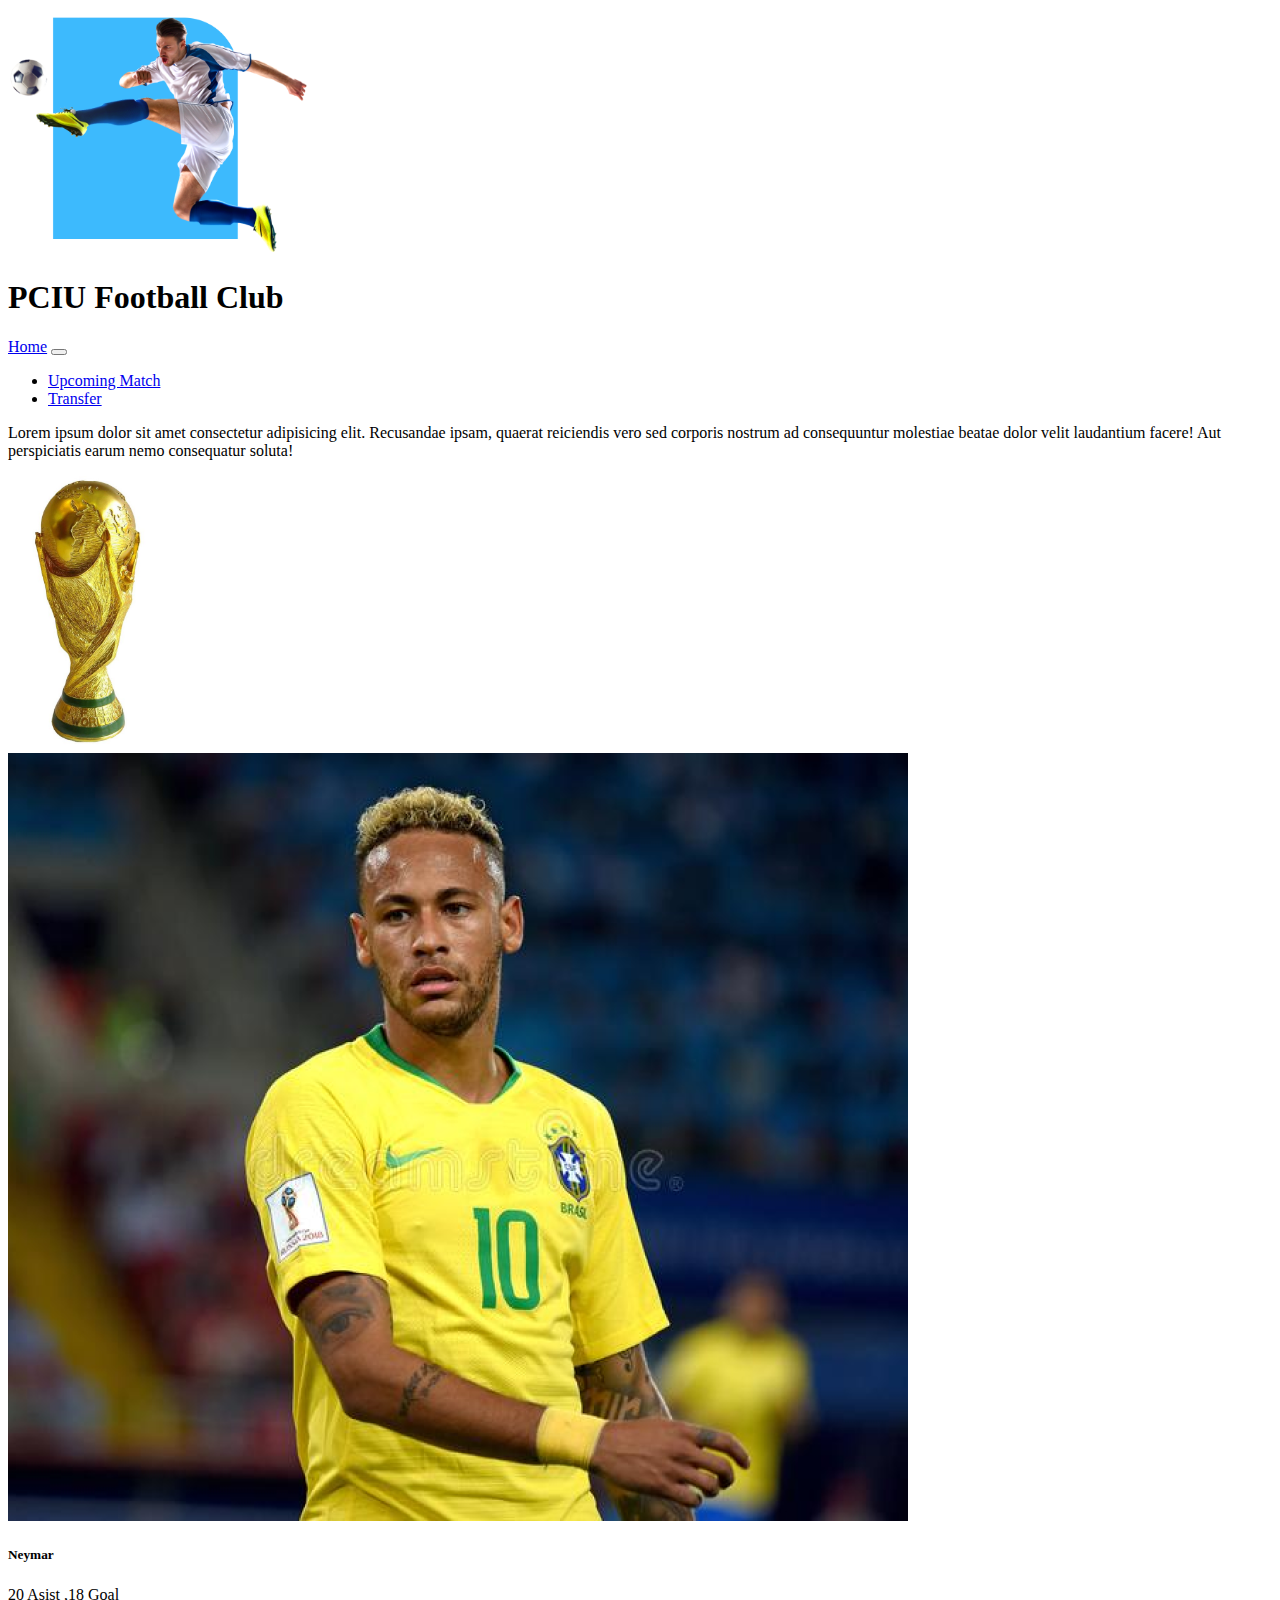
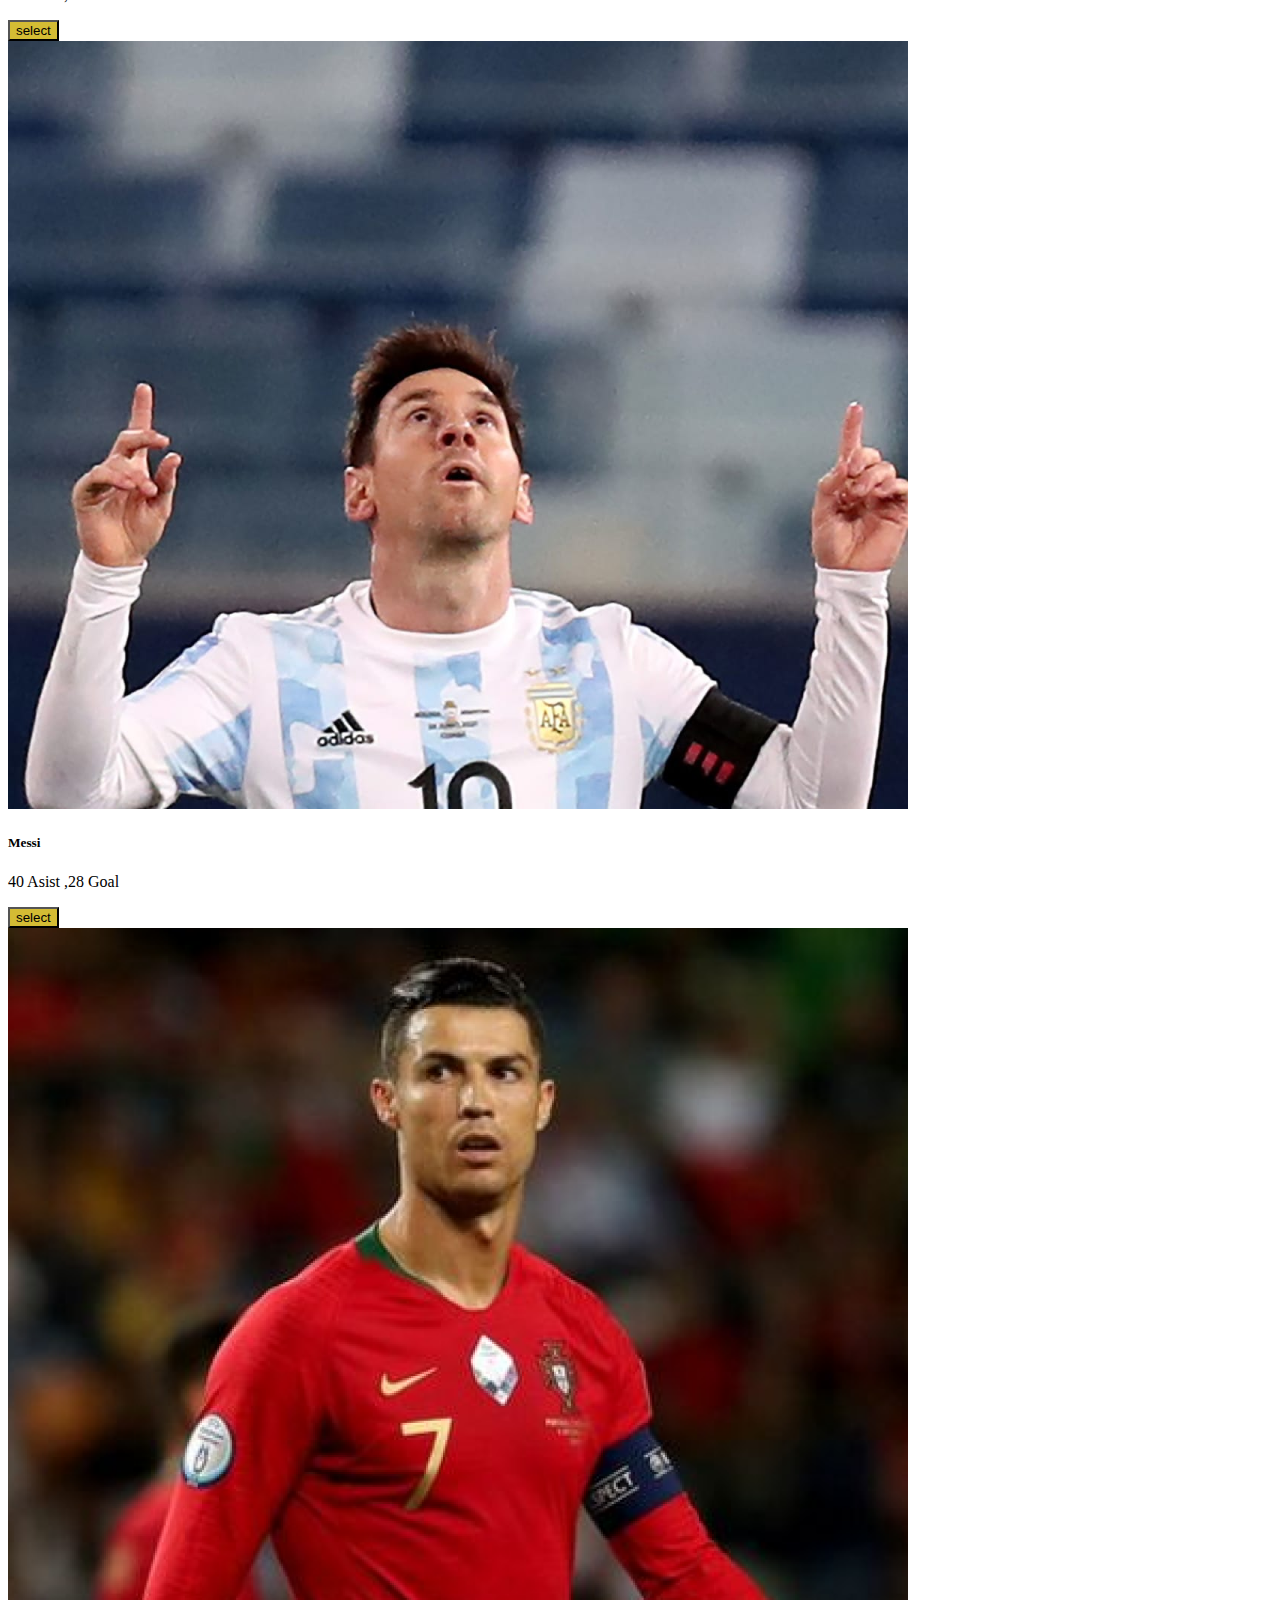
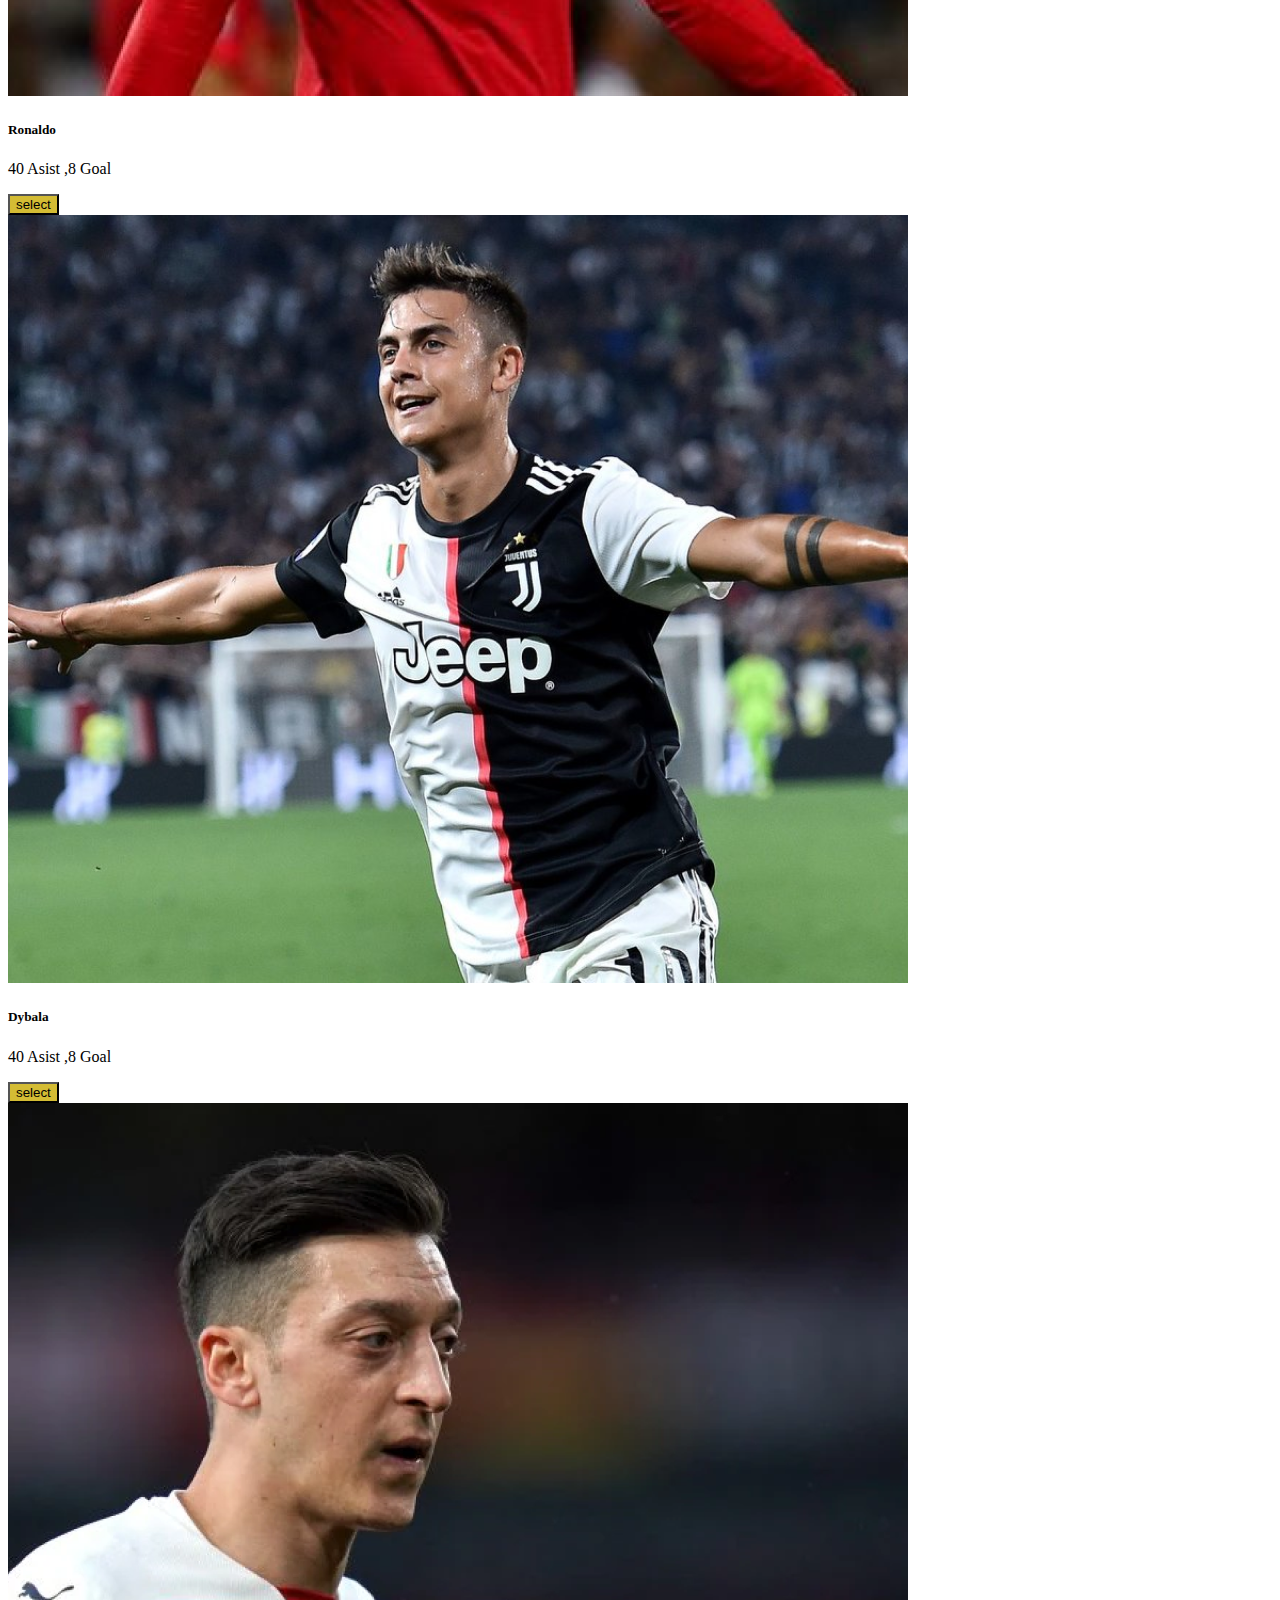
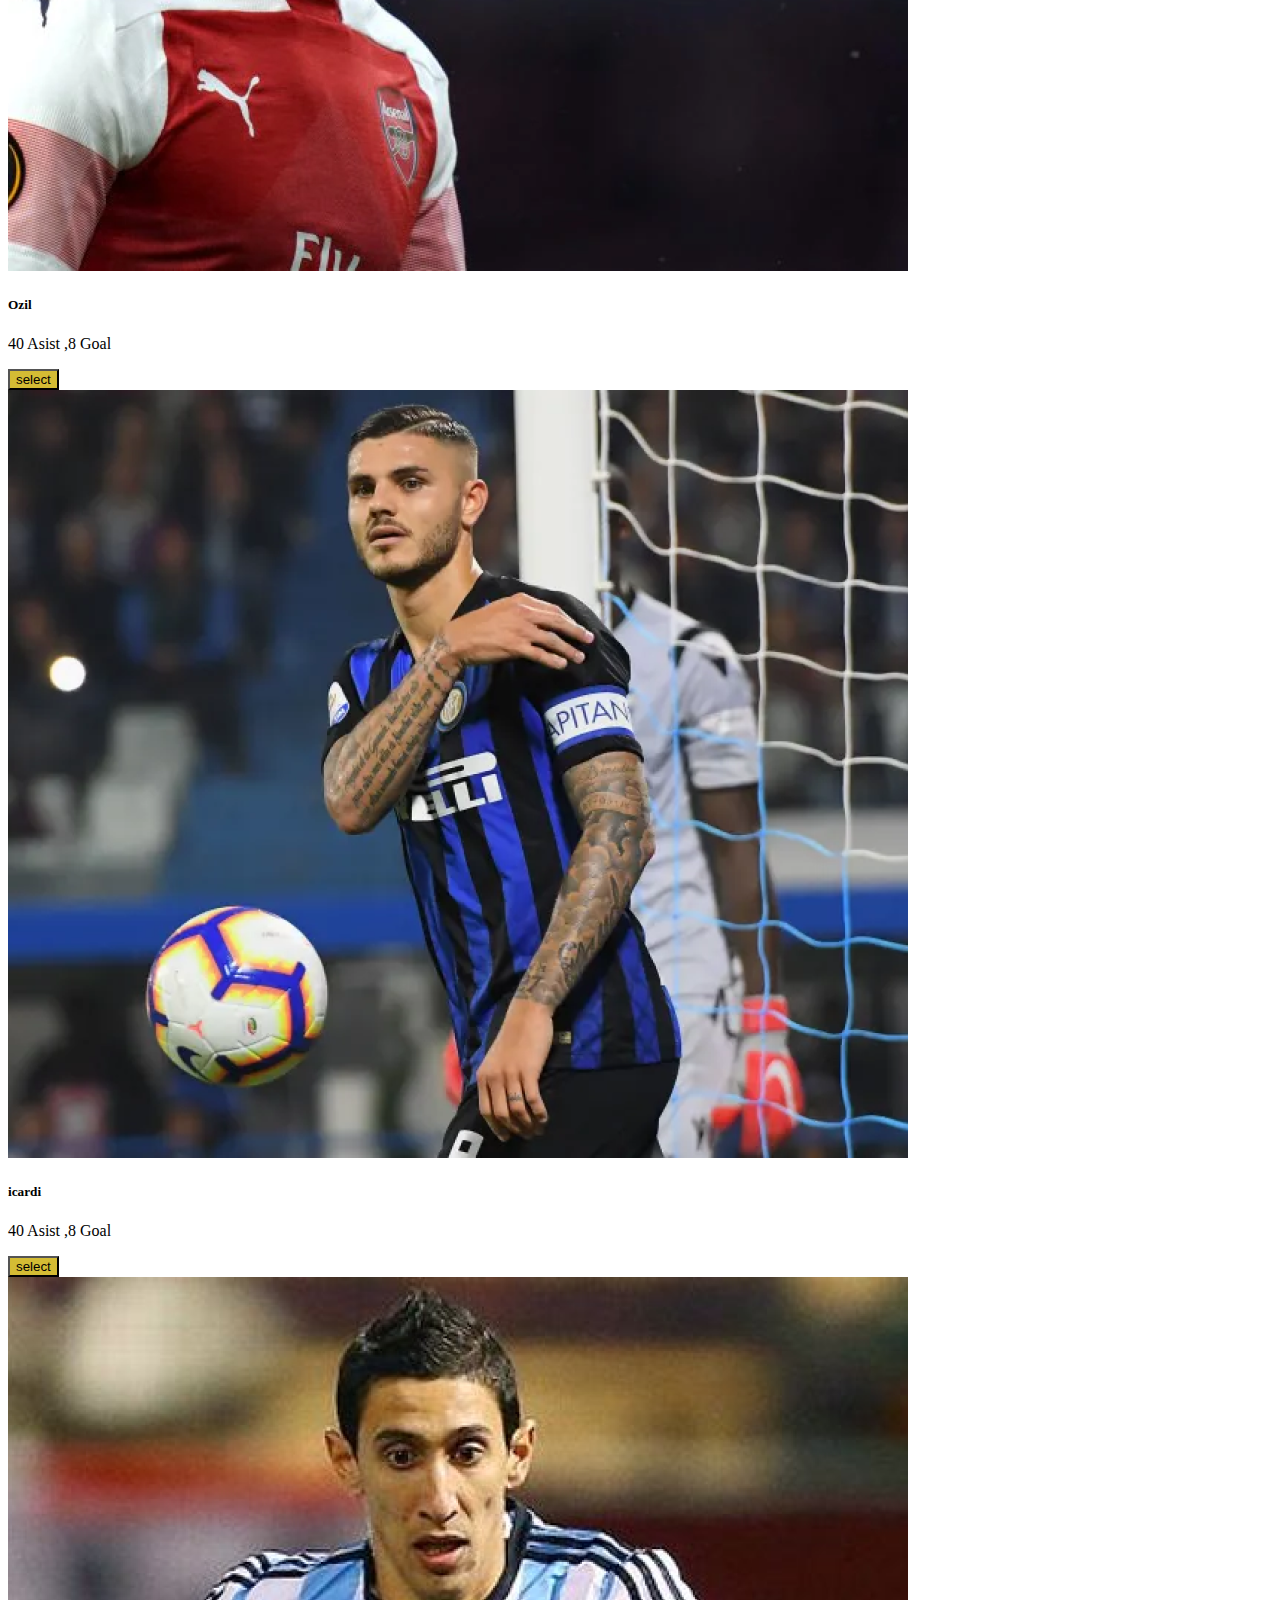
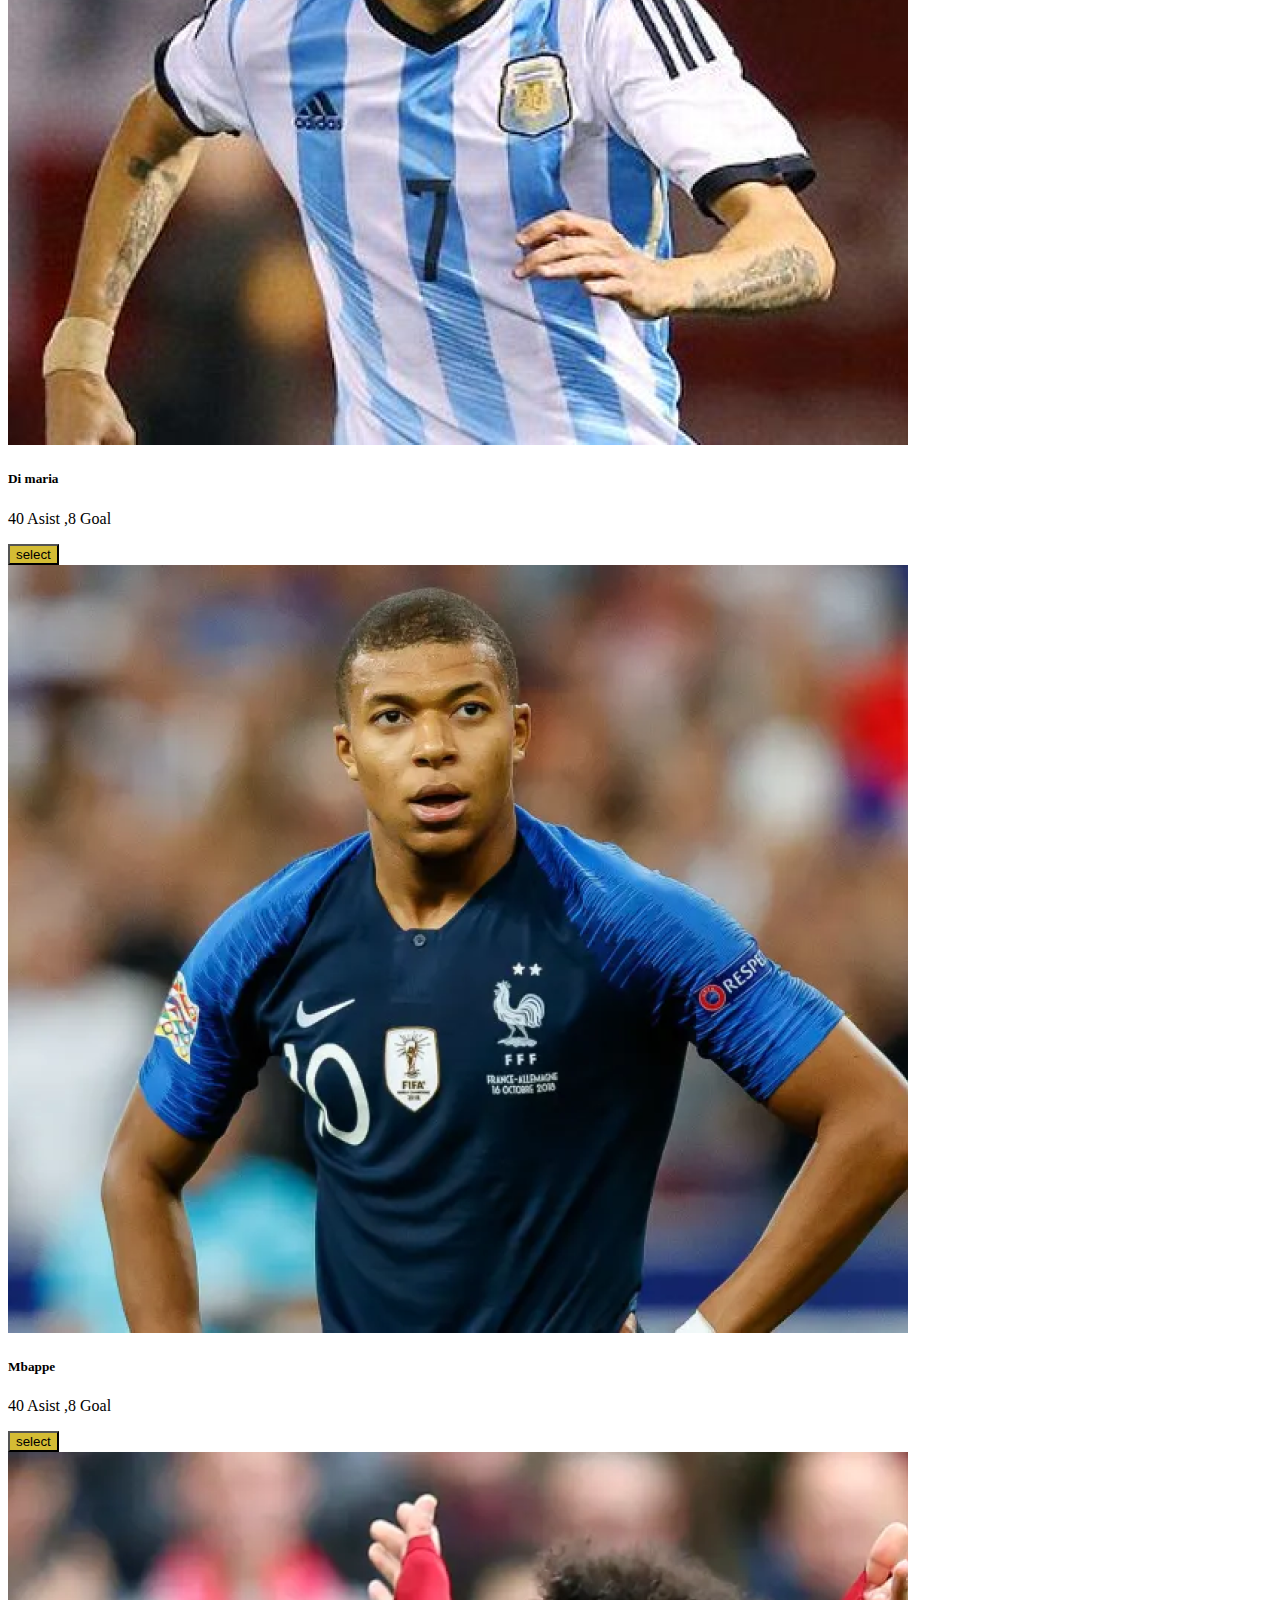
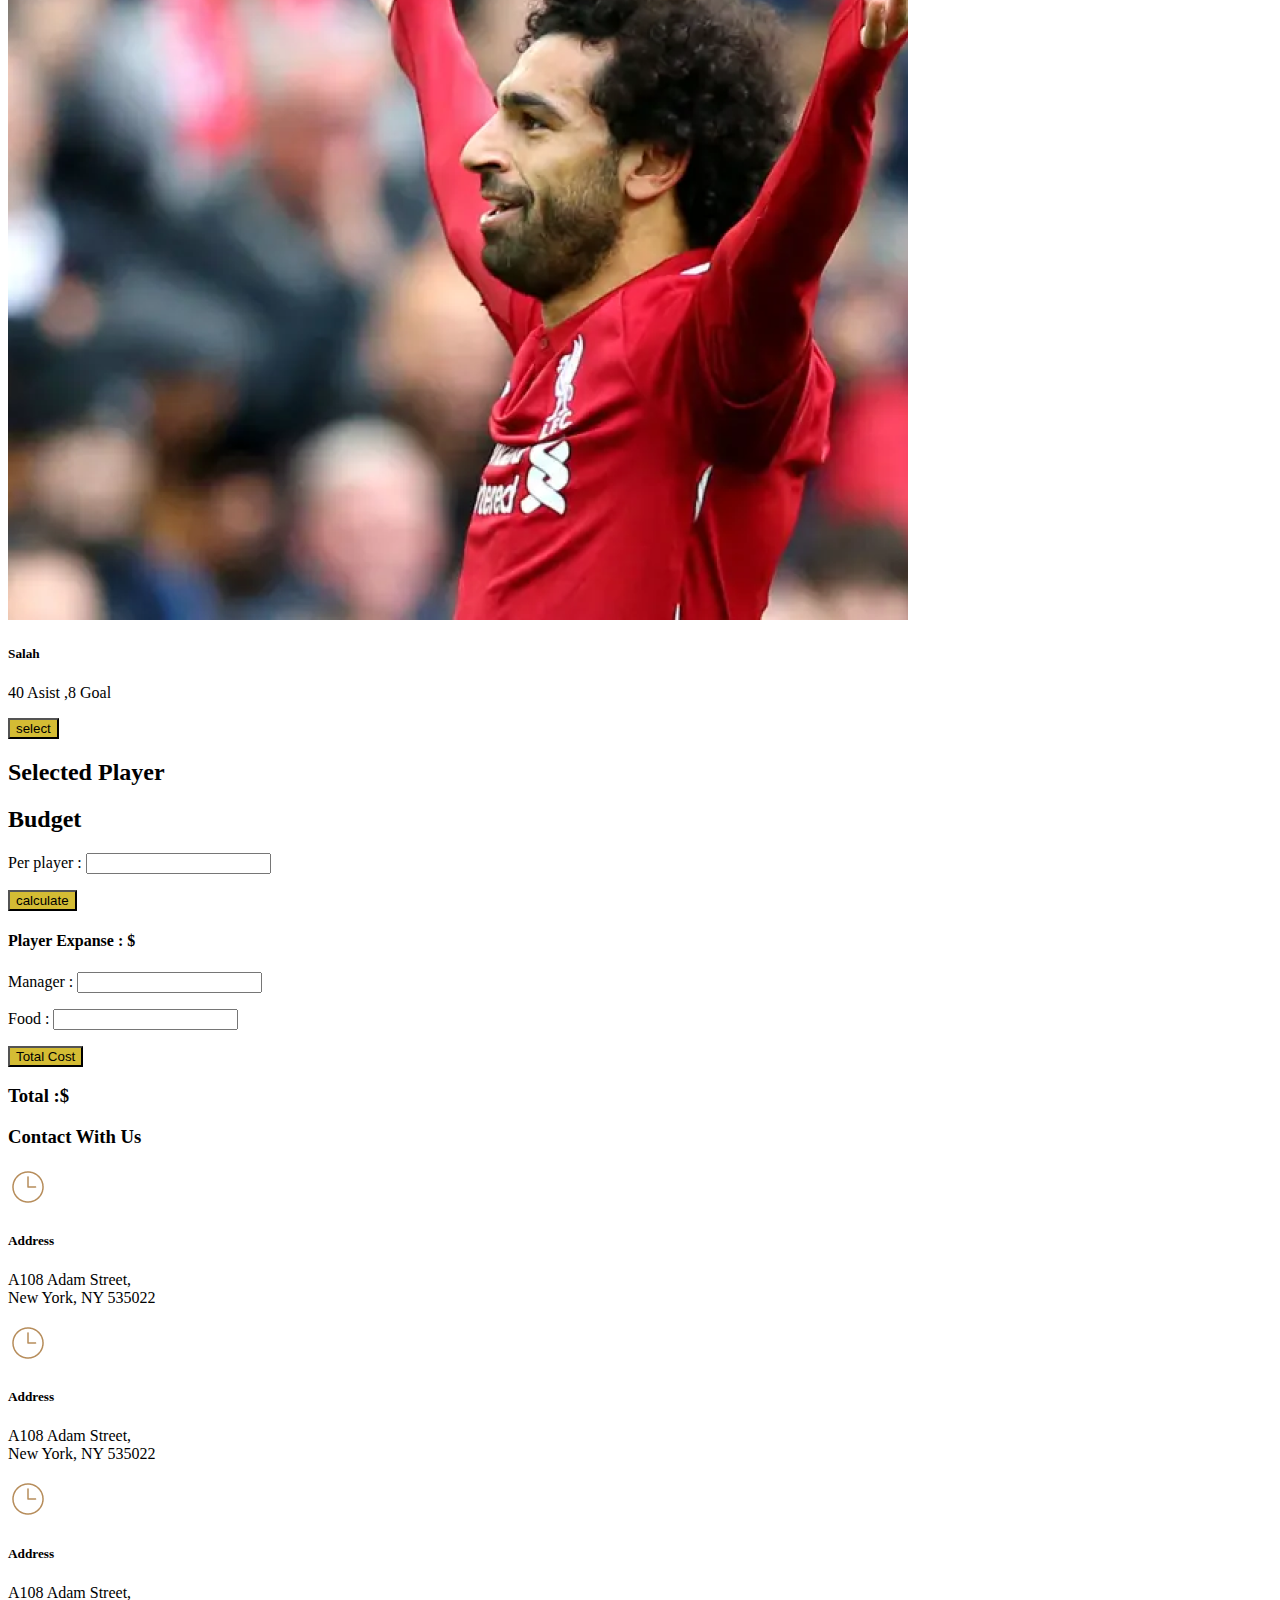
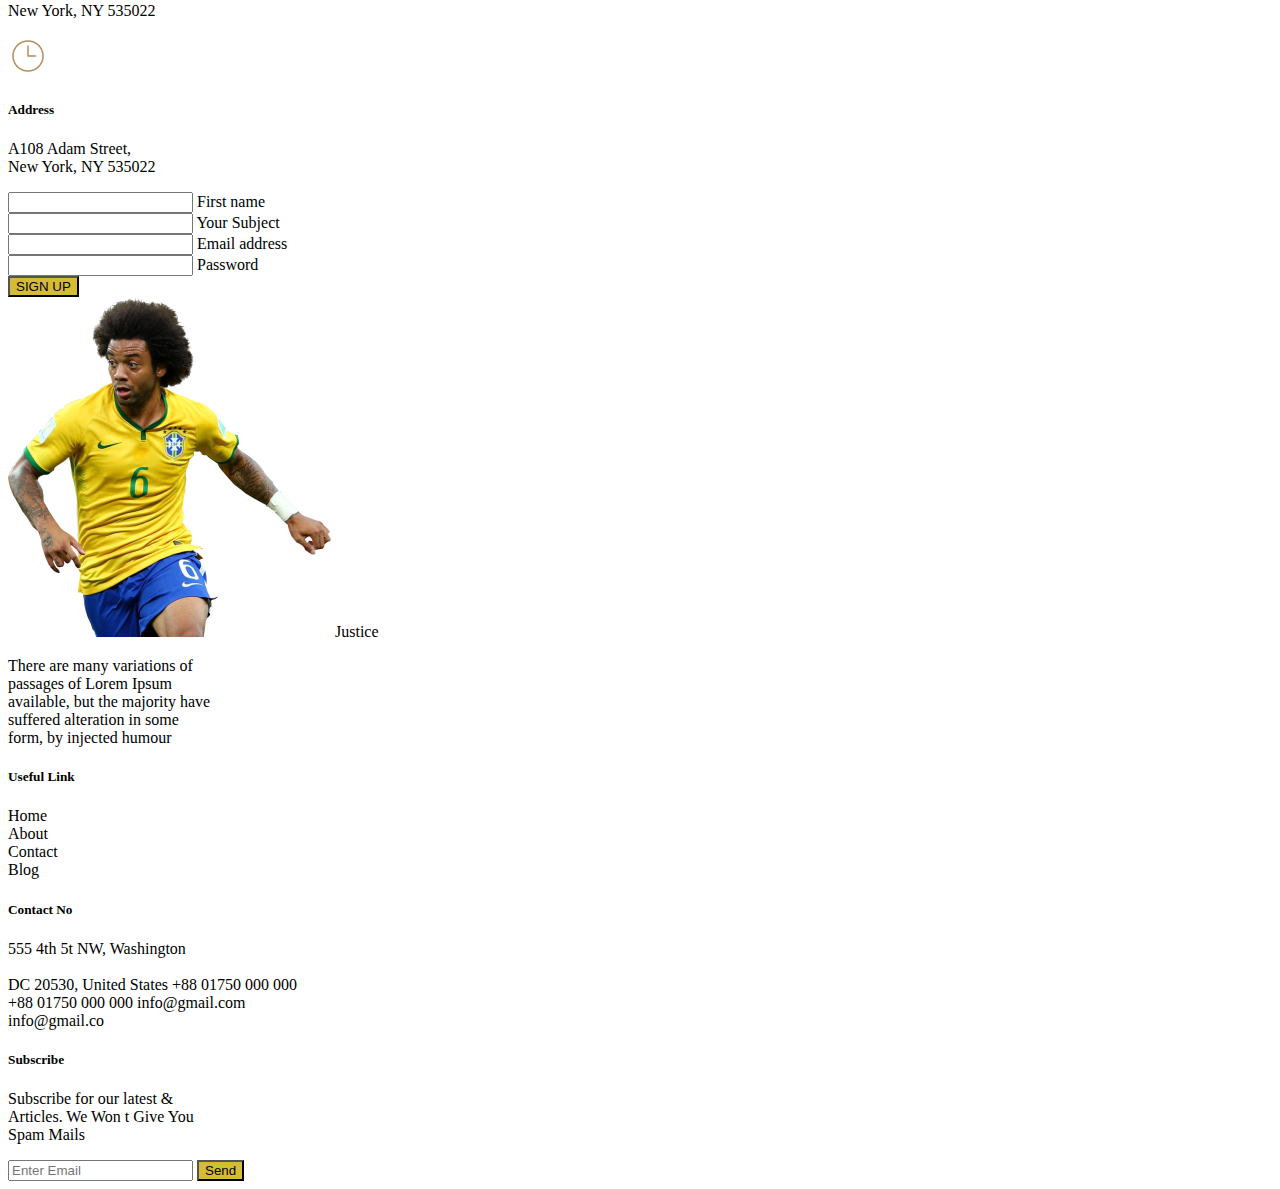
<file: index.html>
<!doctype html>
<html lang="en">

<head>
    <meta charset="utf-8">
    <meta name="viewport" content="width=device-width, initial-scale=1">
    <title>Bootstrap demo</title>
    <link rel="stylesheet" href="banner.css">
    <link href="https://cdn.jsdelivr.net/npm/bootstrap@5.3.2/dist/css/bootstrap.min.css" rel="stylesheet"
        integrity="sha384-T3c6CoIi6uLrA9TneNEoa7RxnatzjcDSCmG1MXxSR1GAsXEV/Dwwykc2MPK8M2HN" crossorigin="anonymous">
</head>

<body class="">
    <header class="d-flex   shadow-lg p-3 mb-5   rounded">
        <div>
            <img width="300" class="img-fluid w-4" src="image/banner.png" alt="">

        </div>


        <div class="text-  ms-3 me-3">
            <h1 class="text-center fw-bold">PCIU Football Club</h1>
            <nav class="navbar navbar-expand-lg bg-body-tertiary">
                <div class="container-fluid">
                  <a class="navbar-brand" href="index.html">Home</a>
                  <button class="navbar-toggler" type="button" data-bs-toggle="collapse" data-bs-target="#navbarNav" aria-controls="navbarNav" aria-expanded="false" aria-label="Toggle navigation">
                    <span class="navbar-toggler-icon"></span>
                  </button>
                  <div class="collapse navbar-collapse" id="navbarNav">
                    <ul class="navbar-nav">
                      <li class="nav-item">
                        <a class="nav-link active" aria-current="page" href="upcominh.html">Upcoming Match</a>
                      </li>
                      <li class="nav-item">
                        <a class="nav-link active" aria-current="page" href="math.html">Transfer</a>
                      </li>
                    
                      
                     
                    </ul>
                  </div>
                </div>
              </nav>
              <p>Lorem ipsum dolor sit amet consectetur adipisicing elit. Recusandae ipsam, quaerat reiciendis vero sed corporis nostrum ad consequuntur molestiae beatae dolor velit laudantium facere! Aut perspiciatis earum nemo consequatur soluta!</p>
        </div>
        <div class="text-end">
            <img width="150" class="img-fluid" src="image/gg.jpg" alt="">

        </div>
    </header>
    <main class=" d-flex justify-content-around">
        <section class=" w-75 mb-5 ">
            <div class="row row-cols-1 row-cols-md-3 g-4">
                <div class="col">
                    <div class="card ">
                        <img width="full" class="img-fluid" src="image/player-1.png" class="card-img-top" alt="...">
                        <div class="card-body">
                            <h5 id="name" class="card-title"> Neymar</h5>
                            <p class="card-text">20 Asist ,18 Goal</p>
                            <div class="text-center">
                                <button id="neymar" class="btn text-center btn-primary px-5 py-2 btn-lg">select</button>
                            </div>
                        </div>
                    </div>
                </div>
                <div class="col   ">
                    <div class="card h-100">
                        <img width="full" class="img-fluid" src="image/player-2.png" class="card-img-top" alt="...">
                        <div class="card-body h-100">
                            <h5 id="messi" class="card-title">Messi</h5>
                            <p class="card-text">40 Asist ,28 Goal</p>
                            <div class="text-center">
                                <button id="messi-btn"
                                    class="btn text-center btn-primary px-5 py-2 btn-lg">select</button>
                            </div>
                        </div>
                    </div>
                </div>
                <div class="col">
                    <div class="card h-100">
                        <img width="full" class="img-fluid" src="image/player-3.png" class="card-img-top" alt="...">
                        <div class="card-body">
                            <h5 id="ronaldo" class="card-title">Ronaldo</h5>
                            <p class="card-text">40 Asist ,8 Goal</p>
                            <div class="text-center">
                                <button id="ronaldo-btn"
                                    class="btn text-center btn-primary px-5 py-2 btn-lg">select</button>
                            </div>
                        </div>
                    </div>
                </div>
                <div class="col">
                    <div class="card    ">
                        <img width="full" class="img-fluid" src="image/player-4.png" class="card-img-top" alt="...">
                        <div class="card-body">
                            <h5 id="dybala" class="card-title">Dybala</h5>
                            <p class="card-text">40 Asist ,8 Goal</p>
                            <div class="text-center">
                                <button id="dybala-btn"
                                    class="btn text-center btn-primary px-5 py-2 btn-lg">select</button>
                            </div>
                        </div>
                    </div>
                </div>
                <div class="col">
                    <div class="card">
                        <img width="full" class="img-fluid" src="image/player-5.png" class="card-img-top" alt="...">
                        <div class="card-body">
                            <h5 id="ozil" class="card-title">Ozil</h5>
                            <p class="card-text">40 Asist ,8 Goal</p>
                            <div class="text-center">
                                <button id="ozil-btn"
                                    class="btn text-center btn-primary px-5 py-2 btn-lg">select</button>
                            </div>
                        </div>
                    </div>
                </div>
                <div class="col">
                    <div class="card">
                        <img width="full" class="img-fluid" src="image/player-6.png" class="card-img-top" alt="...">
                        <div class="card-body">
                            <h5 id="icardi" class="card-title">icardi</h5>
                            <p class="card-text">40 Asist ,8 Goal</p>
                            <div class="text-center">
                                <button id="icardi-btn"
                                    class="btn text-center btn-primary px-5 py-2 btn-lg">select</button>
                            </div>
                        </div>
                    </div>
                </div>
                <div class="col">
                    <div class="card">
                        <img width="full" class="img-fluid" src="image/player-7.png" class="card-img-top" alt="...">
                        <div class="card-body">
                            <h5 id="maria" class="card-title">Di maria</h5>
                            <p class="card-text">40 Asist ,8 Goal</p>
                            <div class="text-center">
                                <button id="maria-btn"
                                    class="btn text-center btn-primary px-5 py-2 btn-lg">select</button>
                            </div>
                        </div>
                    </div>
                </div>
                <div class="col">
                    <div class="card">
                        <img width="full" class="img-fluid" src="image/player-8.png" class="card-img-top" alt="...">
                        <div class="card-body">
                            <h5 id="bappe" class="card-title">Mbappe</h5>
                            <p class="card-text">40 Asist ,8 Goal</p>
                            <div class="text-center">
                                <button id="bappe-btn"
                                    class="btn text-center btn-primary px-5 py-2 btn-lg">select</button>
                            </div>
                        </div>
                    </div>
                </div>
                <div class="col">
                    <div class="card">
                        <img width="full" class="img-fluid" src="image/player-9.png" class="card-img-top" alt="...">
                        <div class="card-body">
                            <h5 id="salah" class="card-title">Salah</h5>
                            <p class="card-text">40 Asist ,8 Goal</p>
                            <div class="text-center">
                                <button id="salah-btn"
                                    class="btn text-center btn-primary px-5 py-2 btn-lg">select</button>
                            </div>
                        </div>
                    </div>
                </div>
            </div>
        </section>
        <section>
            <div class="shadow-lg bg-dark text-white py-5 px-4">
                <h2>Selected Player</h2>
                <ol id="ol">

                </ol>
            </div>
            <div class="mt-5 text-center">
                <h2 class="mb-3">Budget</h2>
                <p> Per player : <input id="player-input" class="px-4 py-2 border border-dark  " type="text"></p>
                <button id="calculate" class="btn mb-5 mt-3   btn-primary px-5 py-2">calculate</button>
                <h4 >Player Expanse : $<span id="expanse"></span></h4>
            </div>
            <div class="mt-5">
                <p> Manager : <input id="manager" class="px-4 py-2 border border-dark  " type="text"></p>
                <p> Food : <input id="coach" class="px-4 py-2 border border-dark  " type="text"></p>
                <button id="calculate-total" class="btn btn-primary px-5 mb-3 py-3">  Total Cost</button>
                <h3  class="text-center">Total :$<span id="total"></span></h3>
            </div>
        </section>
        
       
    </main>
    <section class="mt-5 mb-5 ">
        <div class="text-center">
         <h3 class="mb-4">Contact With Us</h3>
      
        </div>
        <div class=" d-flex ">
         <div class="container">
           <div class="row">
             <div class="col">
               <div class="container mb-5">
                 <div class="row  w-auto ">
                   <div class="col-6 card text-center shadow p-3">
                   <div class="text-center mb-4">  <img class="" src="image/time.png" alt=""></div>
                   <h5 class="mb-4">Address</h5>
                   <p class="mb-4">A108 Adam Street,<br>
     
                     New York, NY 535022</p>
                   </div>
                   <div class="col-6 card text-center shadow p-3">
                     <div class="text-center mb-4">  <img class="" src="image/time.png" alt=""></div>
                     <h5 class="mb-4">Address</h5>
                     <p class="mb-4">A108 Adam Street,<br>
     
                       New York, NY 535022</p>
                     </div>
                     <div class="col-6 card text-center shadow p-3">
                       <div class="text-center mb-4">  <img class="" src="image/time.png" alt=""></div>
                       <h5 class="mb-4">Address</h5>
                       <p class="mb-4">A108 Adam Street,<br>
     
                         New York, NY 535022</p>
                       </div>
                       <div class="col-6 card text-center   bg-info shadow p-3">
                         <div class="text-center mb-4">  <img class="" src="image/time.png" alt=""></div>
                         <h5 class="mb-4">Address</h5>
                         <p class="mb-4">A108 Adam Street,<br>
       
                           New York, NY 535022</p>
                         </div>
               </div>
     </div>
             </div>
             <div class="col ">
               <form>
                 <!-- 2 column grid layout with text inputs for the first and last names -->
                 <div class="row mb-4">
                   <div class="col">
                     <div class="form-outline">
                       <input type="text" id="form3Example1" class="form-control   bg-secondary text-white" />
                       <label class="form-label fw-bold" for="form3Example1">First name</label>
                     </div>
                   </div>
                 
                 </div>
               
                 <!-- Email input -->
                 <div class="form-outline mb-4 border-5">
                   <input type="text" id="form3Example4" class="form-control text-white   bg-secondary" />
                   <label class="form-label fw-bold" for="form3Example4"> Your Subject</label>
                 </div>
                 <div class="form-outline mb-4">
                   <input type="email" id="form3Example3" class="form-control text-white bg-secondary" />
                   <label class="form-label fw-bold" for="form3Example3">Email address</label>
                 </div>
               
                 <!-- Password input -->
                 <div class="form-outline mb-3 ">
                   <input type="password" id="form3Example4" class="form-control text-white   bg-secondary " />
                   <label class="form-label fw-bold" for="form3Example4">Password</label>
                 </div>
               
                 <!-- Checkbox -->
                
               
                 <!-- Submit button -->
              <div class="  ">
              
               <button class="btn btn-warning px-5 py-2 fw-bold btn-lg me-5">SIGN UP </button>
              </div>
               
                 <!-- Register buttons -->
                
                
                    
                
               </form>
             </div>
           </div>
         </div>
       
     
       </section>
       <footer class="  bg-dark text-white p-5   rounded   ">
        <div class="container ">
          <div class="row">
            <div class="col">
             <div class="w-25 d-flex"> <img class="w-75 me-3" src="Banner Image.png" alt="">
              <span class="fw-bold fs-3">Justice</span> </div>  
              <p class="mt-4">There are many variations of <br>
                passages of Lorem Ipsum <br>
                available, but the majority have <br> 
                suffered alteration in some <br>
                form, by injected humour</p>
             
            </div>
            <div class="col list-unstyled ">
             <h5 class=" mb-4">Useful Link</h5>
             <li class="mb-2">Home</li>
             <li class="mb-2">About</li>
             <li class="mb-2">Contact</li>
             <li class="mb-2">Blog</li>
            </div>
            <div class="col">
              <h5 class="mb-4">Contact No</h5>
              <p>555 4th 5t NW, Washington <br><br>
      
                DC 20530, United States
                +88 01750 000 000 <br>
                
                +88 01750 000 000
                info@gmail.com <br> 
                
                info@gmail.co</p>
             
            </div>
            <div class="col">
              <h5 class="mb-4">Subscribe</h5>
              <p>Subscribe for our latest & <br>
                Articles. We Won t Give You <br>
                Spam Mails</p>
                <form class="d-flex">
                  <input class="form-control me-2" type="email" placeholder="Enter Email" aria-label="Search">
                <button class="btn btn-warning">Send</button>
                </form>
             
            </div>
          </div>
        </div>
       </footer>
       
      


    










    <script src="index.js"></script>
    <script src="https://cdn.jsdelivr.net/npm/bootstrap@5.3.2/dist/js/bootstrap.bundle.min.js"
        integrity="sha384-C6RzsynM9kWDrMNeT87bh95OGNyZPhcTNXj1NW7RuBCsyN/o0jlpcV8Qyq46cDfL"
        crossorigin="anonymous"></script>
</body>

</html>
</file>
<file: banner.css>
.banner{
    background-image: url(images/banner.png);
    height: 65vh;
    
 
}
.banners{
    background-image: url(images/download.jpeg);
    height: 60vh;
}
.btn{
    background-color: rgb(212, 188, 52);
}
.font{
   font-size: 60px;
 font-family: Arial, Helvetica, sans-serif;
}
 .card{
    /* background-color: rgba(238, 236, 236, 0.983);
     */
   
 }
 .box{
    background-color: rgb(182, 10, 76);
 }
</file>
